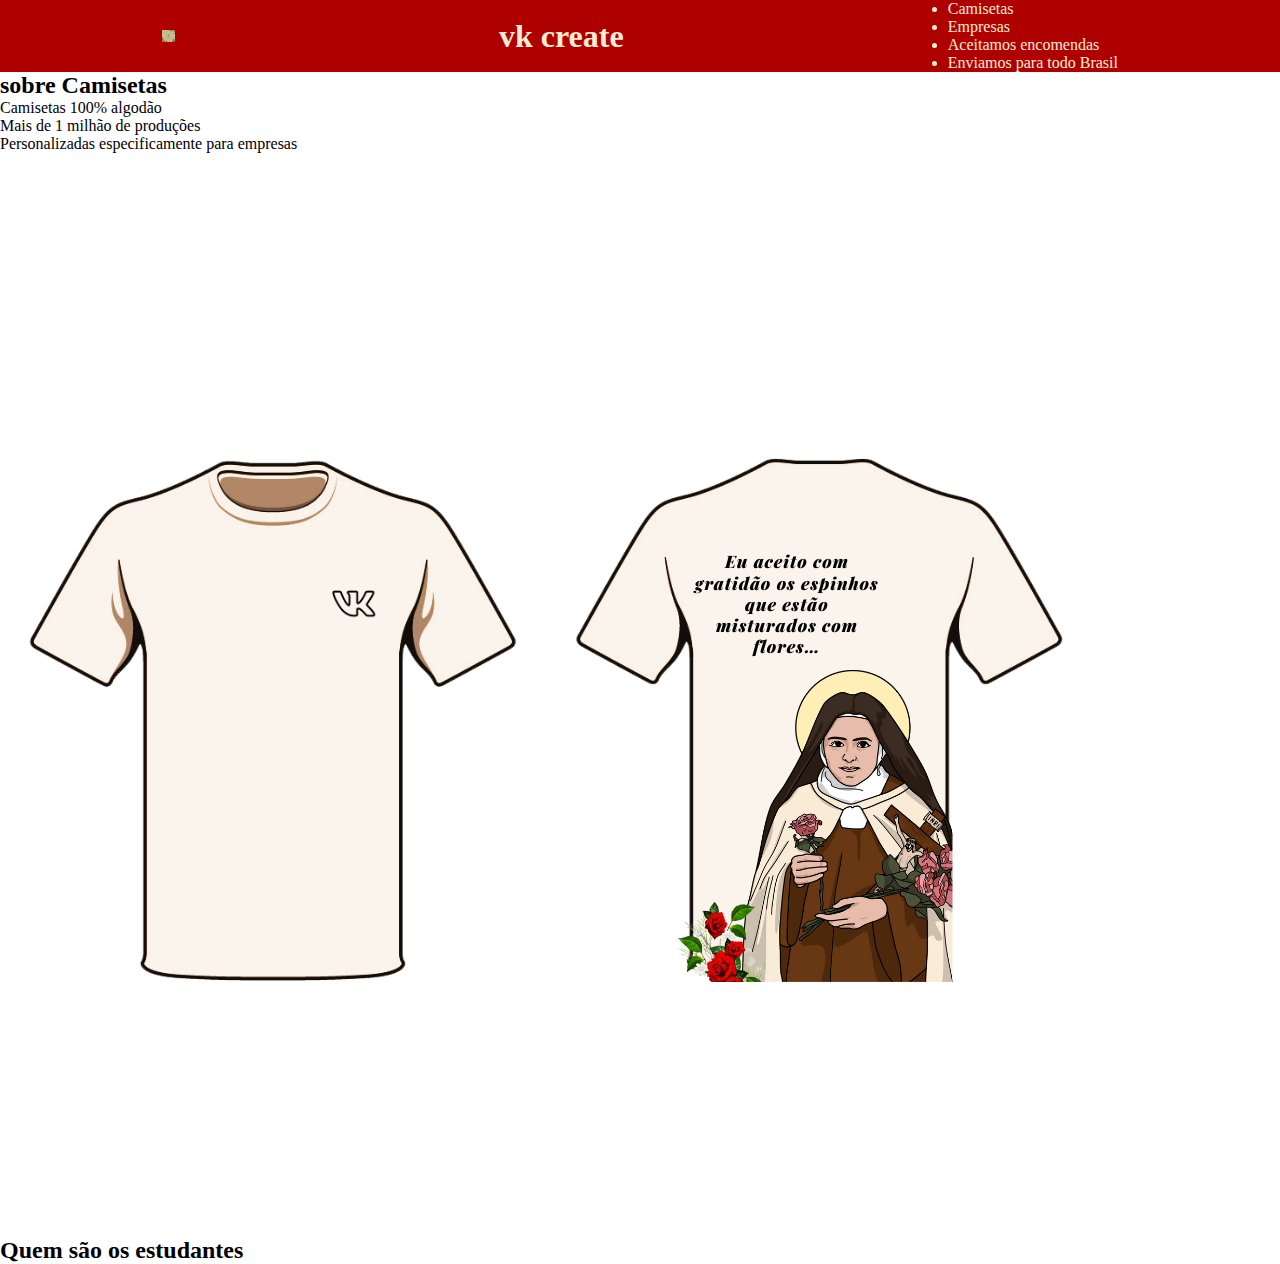
<file: index.html>
<!DOCTYPE html>
 <html lang="pt-br">
 <head>
    <meta charset="UTF-8">
    <meta http-equiv="X-UA-Compatible" content="IE=edge">
    <meta name="viewport" content="width=device-width, initial-scale=1.0">
    <title>VK</title>
    <link rel="stylesheet" href="style.css">
 </head>
 <body>
    
   <header class="cabecalho">
    <img class = "cabecalho-imagem" src="projeto12024-main/camisetas catoli (2).png">
    <h1>vk create</h1> 
    <ul class="cabecalho-lista">
        <li>Camisetas</li>
        <li>Empresas</li>
        <li>Aceitamos encomendas</li>
        <li>Enviamos para todo Brasil</li>
    </ul>
   </header>

   <section class="sobre">
    <div class="sobre2">
      <h2 class="sobre-titulo">sobre Camisetas</h2>
      <p class="texto-1">Camisetas 100% algodão
      <p class="texto-2">Mais de 1 milhão de produções
      <p class="texto-3">Personalizadas especificamente para empresas
      </div>
      <img class="escola-imagem" src="projeto12024-main/Guardar a palavra de Jesus, eis a única condição de nossa felicidade.png">

      </section>
 </body>
 </html>

 <section class="estudante">
  <h2 class="=estudante-titu">Quem são os estudantes</h2>
  <div class="estudantes-todos">
    <span></span>
  <div class="estudante-div">
    <img class="estudante-img" scr="foto karla" alt="foto da emilly"
</file>
<file: style.css>
* { 
    margin: 0;
    padding: 0;
}

.cabecalho {
    background-color: rgb(175, 0, 0);
    color: rgb(255, 236, 213);
    display: flex;
    justify-content: space-around;
    align-items: center;
    align-items: 24px 0;

}

.cabecalho-imagem{
    width: 1%;
}

.cabecalho-lista-item{
    display:inline-block;
    margin: 0 16px;
    font-size: 24px;
}
</file>
